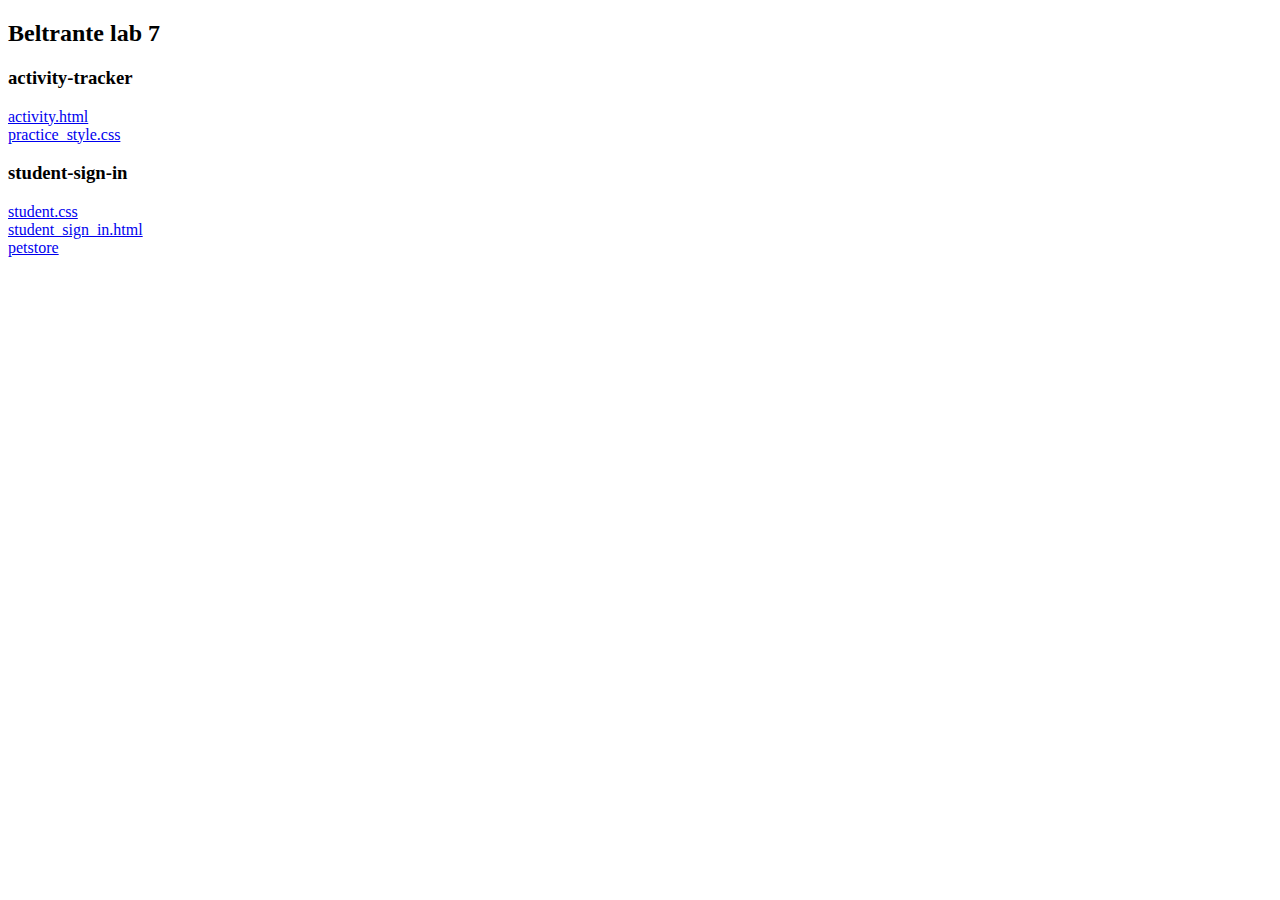
<file: lab7/index.html>
<!DOCTYPE html>
<html  lang=""><head><title>Index</title></head>
<body>
<h2>Beltrante lab 7</h2>
<h3>activity-tracker</h3>
<a href=activity-tracker/activity.html>
activity.html</a><br>
<a href="activity-tracker/practice_style.css">practice_style.css</a><br>
<h3>student-sign-in</h3>
<a href="student-sign-in/student.css">student.css</a><br>
<a href="student-sign-in/student_sign_in.html">student_sign_in.html</a><br>
<a href="petstore2/pets/index.html">petstore</a>
</body></html>
</file>
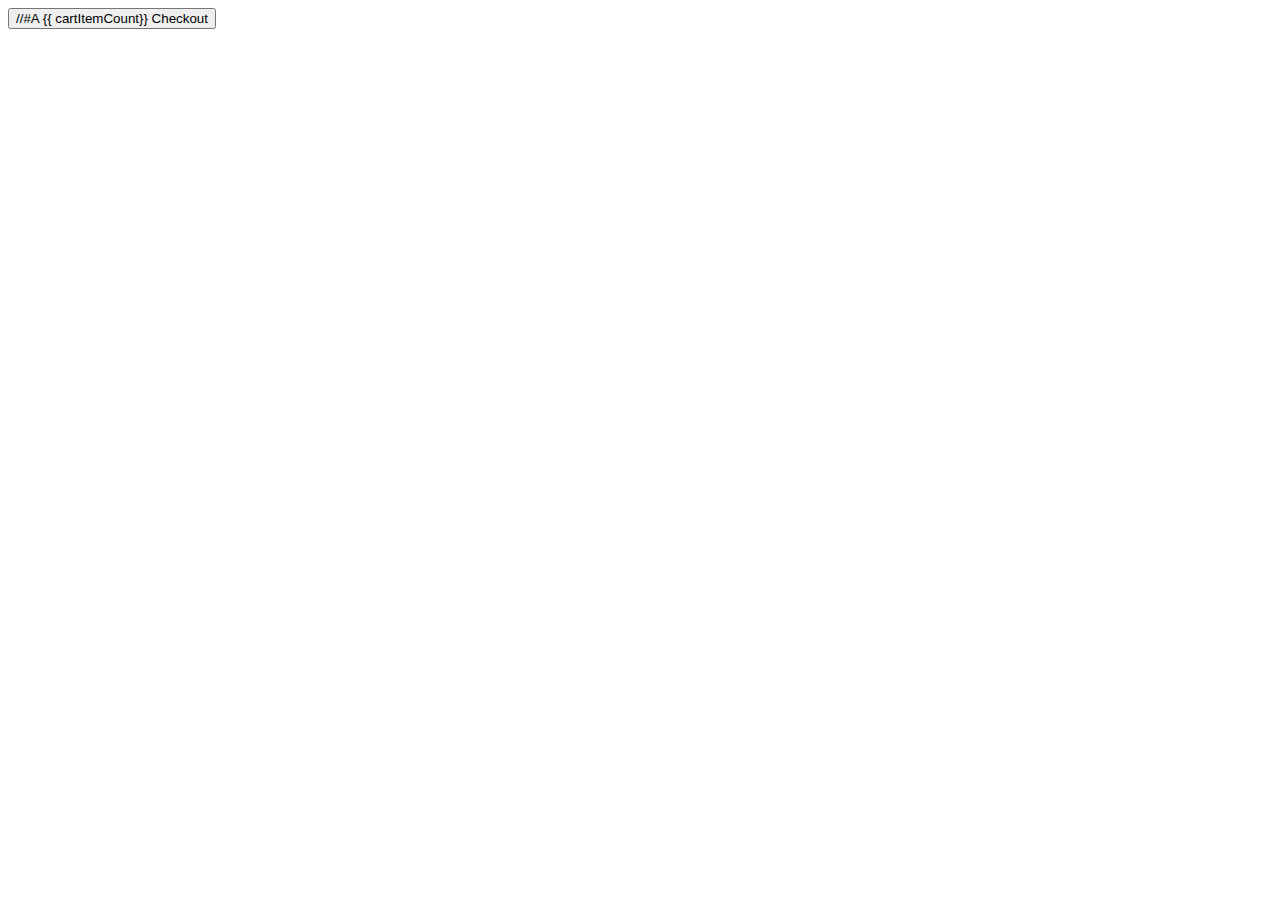
<file: lab7/petstore2/pets/add-cart-button.html>
<!DOCTYPE html>
<div class="nav navbar-nav navbar-right cart">
    <button type="button"
            class="btn btn-default btn-lg"
            v-on:click="showCheckout">			//#A
        <span
                class="glyphicon glyphicon-shopping-cart">
{{ cartItemCount}}</span>
        </span>
        Checkout
    </button>
</div>
</file>
